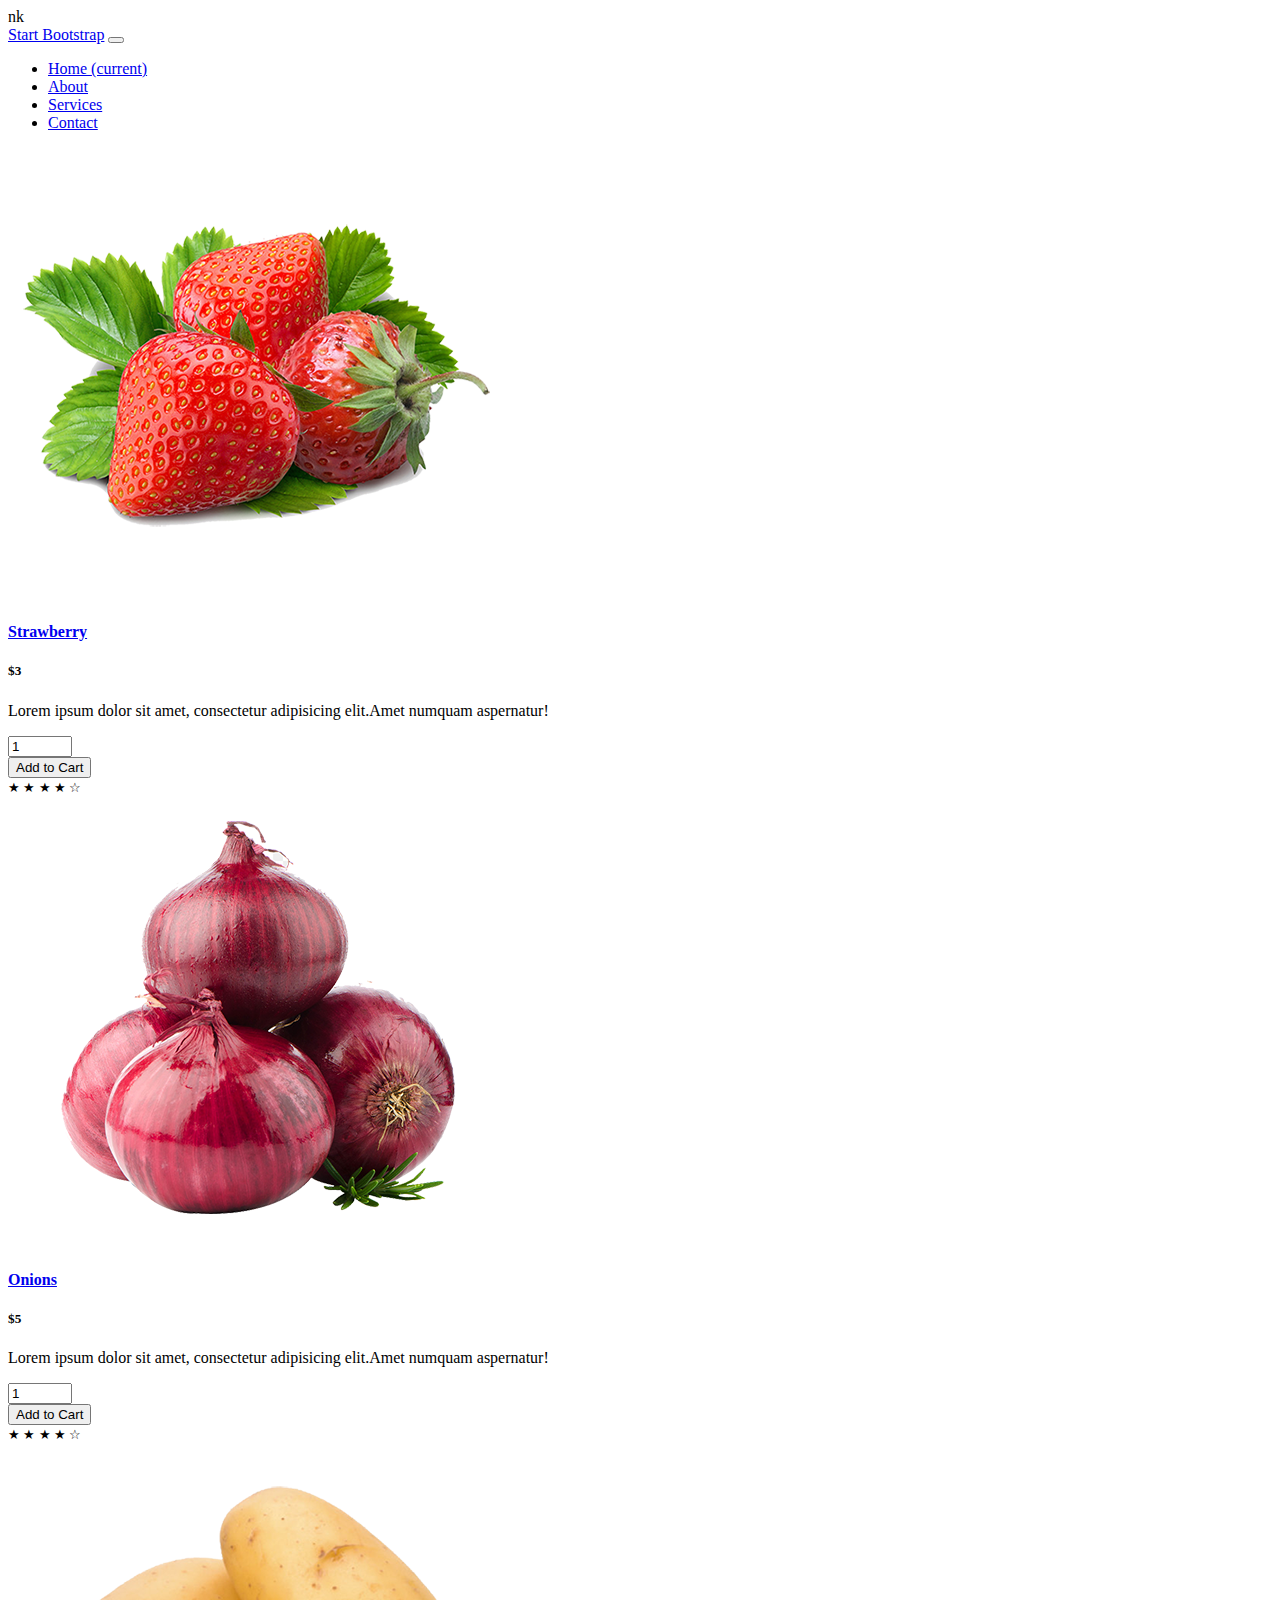
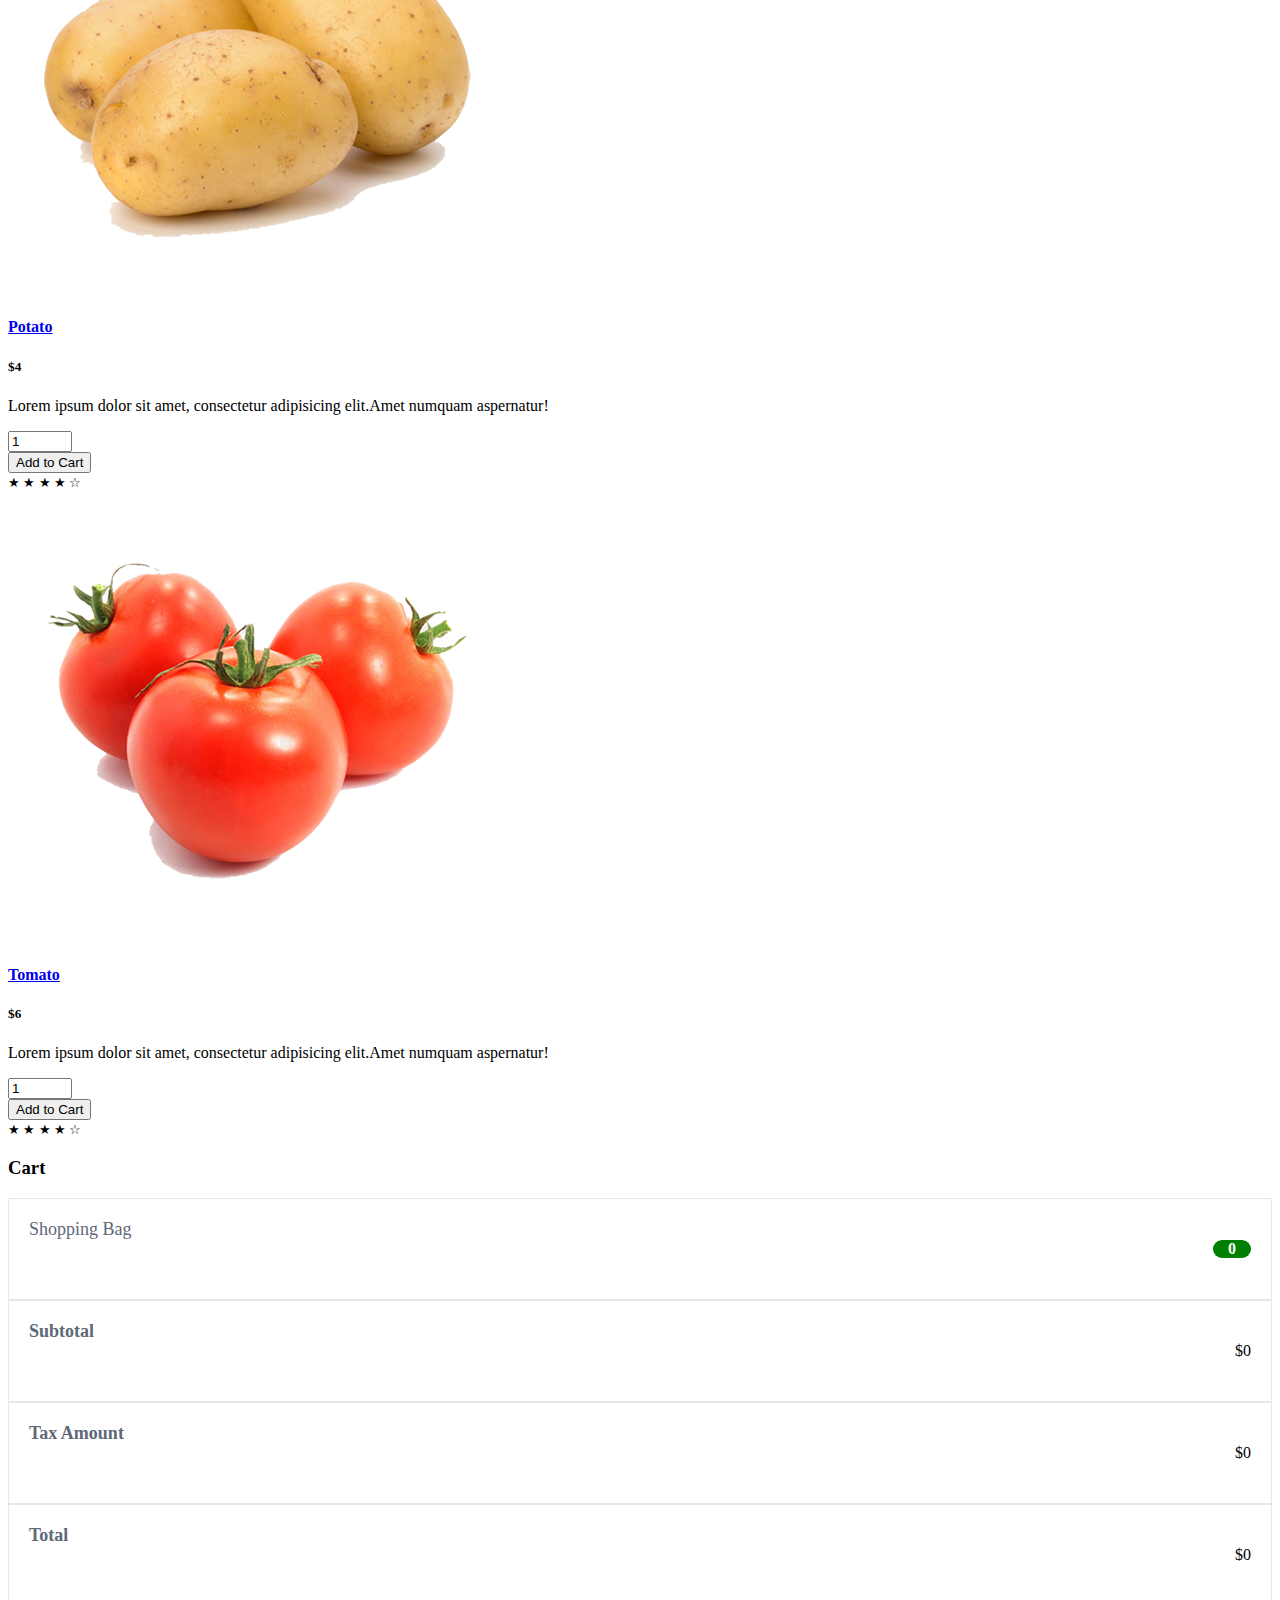
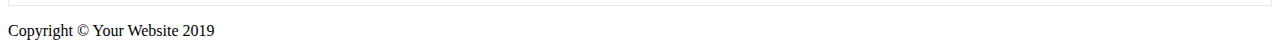
<file: index.html>
<!DOCTYPE html>
<html lang="en">
<head>
    <meta charset="UTF-8">
    <meta http-equiv="X-UA-Compatible" content="IE=edge">
    <meta name="viewport" content="width=device-width, initial-scale=1.0">
    <title>Shop Homepage - Start Bootstrap Template</title>
    <link href="https://cdn.jsdelivr.net/npm/bootstrap@5.1.0/dist/css/bootstrap.min.css" rel="stylesheet" integrity="sha384-KyZXEAg3QhqLMpG8r+8fhAXLRk2vvoC2f3B09zVXn8CA5QIVfZOJ3BCsw2P0p/We" crossorigin="anonymous">
    <link rel="shortcut icon" href="favicon.png" type="image/x-icon">nk
    <!-- Custom styles for this template -->
    <link href="css/layout.css" rel="stylesheet">
    <script src="app.js" defer></script>
</head>

<body>
<!-- Navigation -->
<nav class="navbar navbar-expand-lg navbar-dark bg-dark fixed-top">
    <div class="container">
        <a class="navbar-brand" href="#">Start Bootstrap</a>
        <button class="navbar-toggler" type="button" data-toggle="collapse" data-target="#navbarResponsive"
                aria-controls="navbarResponsive" aria-expanded="false" aria-label="Toggle navigation">
            <span class="navbar-toggler-icon"></span>
        </button>
        <div class="collapse navbar-collapse" id="navbarResponsive">
            <ul class="navbar-nav ml-auto">
                <li class="nav-item active">
                    <a class="nav-link" href="#">Home
                        <span class="sr-only">(current)</span>
                    </a>
                </li>
                <li class="nav-item">
                    <a class="nav-link" href="#">About</a>
                </li>
                <li class="nav-item">
                    <a class="nav-link" href="#">Services</a>
                </li>
                <li class="nav-item">
                    <a class="nav-link" href="#">Contact</a>
                </li>
            </ul>
        </div>
    </div>
</nav>
<!-- Navigation -->

<!-- Page Content -->
<div class="container">
    <div class="row pt-5">

        <div class="col-lg-6 pt-5">

            <div class="row products-grid">

                <div class="col-lg-6 col-md-6 mb-4">
            
                    <div id="card-one" class="card h-100">
                        <a href="#"><img class="card-img-top product-image" src="images/strawberry.png" alt=""></a>
                        <div class="card-body">
                            <h4 class="card-title product-name">
                                <a href="#">Strawberry</a>
                            </h4>
                            <h5 class="product-price">$3</h5>
                            <p class="card-text product-desc">Lorem ipsum dolor sit amet, consectetur adipisicing elit.Amet numquam aspernatur!</p>
                        </div>
                        <div class="card-footer">
                            <div class="input-group mb-2">
                                <input type="number" class="product-quantity form-control" value="1" min="1" max="100">
                            </div>
                            <div class="add-to-cart">
                                <button class="plus-item btn btn-primary input-group-addon" data-name="Orange">Add to Cart</button>
                            </div>
                            <small class="text-muted">&#9733; &#9733; &#9733; &#9733; &#9734;</small>
                        </div>
                    </div>
                </div>
                <div class="col-lg-6 col-md-6 mb-4">
                    <div id="card-two" class="card h-100">
                        <a href="#"><img class="card-img-top product-image" src="images/onions.png" alt=""></a>
                        <div class="card-body">
                            <h4 class="card-title product-name">
                                <a href="#">Onions</a>
                            </h4>
                            <h5 class="product-price">$5</h5>
                            <p class="card-text product-desc">Lorem ipsum dolor sit amet, consectetur adipisicing elit.Amet numquam aspernatur!</p>
                        </div>
                        <div class="card-footer">
                            <div class="input-group mb-2">
                                <input type="number" class="product-quantity form-control" value="1" min="1" max="100">
                            </div>
                            <div class="add-to-cart">
                                <button class="plus-item btn btn-primary input-group-addon" data-name="Orange">Add to Cart</button>
                            </div>
                            <small class="text-muted">&#9733; &#9733; &#9733; &#9733; &#9734;</small>
                        </div>
                    </div>
                </div>

                <div class="col-lg-6 col-md-6 mb-4">
                    <div id="card-three" class="card h-100">
                        <a href="#"><img class="card-img-top product-image" src="images/potato.png" alt=""></a>
                        <div  class="card-body">
                            <h4 class="card-title product-name">
                                <a href="#">Potato</a>
                            </h4>
                            <h5 class="product-price">$4</h5>
                            <p class="card-text product-desc">Lorem ipsum dolor sit amet, consectetur adipisicing elit.Amet numquam aspernatur!</p>
                        </div>
                        <div class="card-footer">
                            <div class="input-group mb-2">
                                <input type="number" class="product-quantity form-control" value="1" min="1" max="100">
                            </div>
                            <div class="add-to-cart">
                                <button class="plus-item btn btn-primary input-group-addon" data-name="Orange">Add to Cart</button>
                            </div>
                            <small class="text-muted">&#9733; &#9733; &#9733; &#9733; &#9734;</small>
                        </div>
                    </div>
                </div>
                
                <div class="col-lg-6 col-md-6 mb-4">
                    <div id="card-four" class="card h-100">
                        <a href="#"><img class="card-img-top product-image" src="images/tomato.png" alt=""></a>
                        <div  class="card-body">
                            <h4 class="card-title product-name">
                                <a href="#">Tomato</a>
                            </h4>
                            <h5 class="product-price">$6</h5>
                            <p class="card-text product-desc">Lorem ipsum dolor sit amet, consectetur adipisicing elit.Amet numquam aspernatur!</p>
                        </div>
                        <div class="card-footer">
                            <div class="input-group mb-2">
                                <input type="number" class="product-quantity form-control" value="1" min="1" max="100">
                            </div>
                            <div class="add-to-cart">
                                <button class="plus-item btn btn-primary input-group-addon" data-name="Orange">Add to Cart</button>
                            </div>
                            <small class="text-muted">&#9733; &#9733; &#9733; &#9733; &#9734;</small>
                        </div>
                    </div>
                </div>                
                
            </div><!-- /.products-grid -->

        </div>
        <!-- /.col-lg-9 -->

        <div class="col-lg-6">

            <h3 class="my-4">Cart</h3>
            <div class="cart-header shopping-bag">
                <div class="title">Shopping Bag</div>
                <div class="total-prod t-prod">0</div>
            </div>
            <div class="shopping-cart">
                <!-- Title -->
               
                <!-- Product #1 
                <div id="items-container" class="item">
                    
                    <div class="buttons">
                        <span class="delete-btn"></span>
                        <span class="like-btn"></span>
                    </div>
                    <div class="image">
                        <img src="images/potato.png" alt=""/>
                    </div>
                    <div class="description">
                        <span>Potato</span>
                        <span>$6</span>
                        <span>Fresh</span>
                    </div>
                    <div class="quantity">
                        <button class="plus-btn" type="button" name="button">
                            <img src="images/plus.svg" alt=""/>
                        </button>
                        <input type="text" name="name" value="2">
                        <button class="minus-btn" type="button" name="button">
                            <img src="images/minus.svg" alt=""/>
                        </button>
                    </div>
                    <div class="total-price">$12</div>
                </div>
                

            </div>
        </div>
      /.col-lg-3 -->
    </div>
    <!-- /.row -->
    <div class="cart-header subtotal">
        <div class="title"><b>Subtotal</b></div>
        <div class="as-dollar">$<div class="total-prod ">0</div></div>
    </div>
    <div class="cart-header ">
        <div class="title"><b>Tax Amount</b></div>
        <div class="as-dollar">$<div class="tax-amount">0</div></div>
    </div>
    <div class="cart-header prod-total">
        <div class="title"><b>Total</b></div>
        <div class="as-dollar">$<div class="total-prod">0</div></div>
    </div>
</div>
<!-- /.container -->

<!-- Footer -->
<footer class="py-5 bg-dark">
    <div class="container">
        <p class="m-0 text-center text-white">Copyright &copy; Your Website 2019</p>
    </div>
    <!-- /.container -->
</footer>

</body>
</html>
</file>
<file: css/layout.css>
/* Start Cart */
.shopping-cart {
    background: #FFFFFF;
    box-shadow: 1px 2px 3px 0px rgba(0, 0, 0, 0.10);
    border-radius: 6px;

    display: flex;
    flex-direction: column;
}

.title {
    height: 60px;
    padding: 20px 0px;
    color: #5E6977;
    font-size: 18px;
    font-weight: 400;
}

.item {
    padding: 20px 30px;
    height: 120px;
    display: flex;
}

div#items-container {
    border-bottom: 1px solid #e1e8ee;
}
.as-basic-price-main{
    display: flex !important;
    align-items: baseline;
}

.total-prod.t-prod {
    background: green;
    color: white;
    font-weight: 700;
    padding: 0px 15px;
    border-radius: 20px;
}
input.quantity-input {
    width: 45px !important;
}
/* Buttons -  Delete and Like */
.buttons {
    position: relative;
    padding-top: 30px;
    margin-right: 15px;
}

.delete-btn {
    display: inline-block;
    cursor: pointer;
    width: 18px;
    height: 17px;
    background: url("../images/delete-icn.svg") no-repeat center;
    margin-right: 20px;
}

.like-btn {
    position: absolute;
    top: 9px;
    left: 15px;
    display: inline-block;
    background: url('../images/twitter-heart.png');
    width: 60px;
    height: 60px;
    background-size: 2900%;
    background-repeat: no-repeat;
    cursor: pointer;
}

.is-active {
    animation-name: animate;
    animation-duration: .8s;
    animation-iteration-count: 1;
    animation-timing-function: steps(28);
    animation-fill-mode: forwards;
}

@keyframes animate {
    0% {
        background-position: left;
    }
    50% {
        background-position: right;
    }
    100% {
        background-position: right;
    }
}

/* Product Image */
.shopping-cart .item  .image {
    margin-right: 20px;
}

.shopping-cart .item .image img {
    max-width: 120px;
}

/* Product Description */
.description {
    padding-top: 10px;
    margin-right: 15px;
}

.description span {
    display: block;
    font-size: 14px;
    color: #43484D;
    font-weight: 400;
}

.description span:first-child {
    margin-bottom: 5px;
}

.description span:last-child {
    font-weight: 300;
    margin-top: 8px;
    color: #86939E;
}

/* Product Quantity */
.quantity {
    padding-top: 20px;
    margin-right: 15px;
}

.quantity input {
    -webkit-appearance: none;
    border: none;
    text-align: center;
    width: 32px;
    font-size: 16px;
    color: #43484D;
    font-weight: 300;
}

.shopping-cart button[class*=btn] {
    width: 30px;
    height: 30px;
    background-color: #E1E8EE;
    border-radius: 6px;
    border: none;
    cursor: pointer;
}

.minus-btn img {
    margin-bottom: 3px;
}

.plus-btn img {
    margin-top: 2px;
}

button:focus,
input:focus {
    outline: 0;
}

/* Total Price */
.total-price {
    width: 83px;
    padding-top: 27px;
    text-align: center;
    font-size: 16px;
    color: #43484D;
    font-weight: 300;
}
.cart-header{
    display: flex;
    align-items: center;
    justify-content: space-between;
    padding: 0 20px;
    border: 1px solid #E1E8EE;
}
/* Responsive */
@media (max-width: 800px) {
    .shopping-cart {
        width: 100%;
        height: auto;
        overflow: hidden;
    }

    .item {
        height: auto;
        flex-wrap: wrap;
        justify-content: center;
    }

    .image img {
        width: 50%;
    }

    .image,
    .quantity,
    .description {
        width: 100%;
        text-align: center;
        margin: 6px 0;
    }

    .buttons {
        margin-right: 20px;
    }
}


.as-dollar{
    display: flex;
}
</file>
